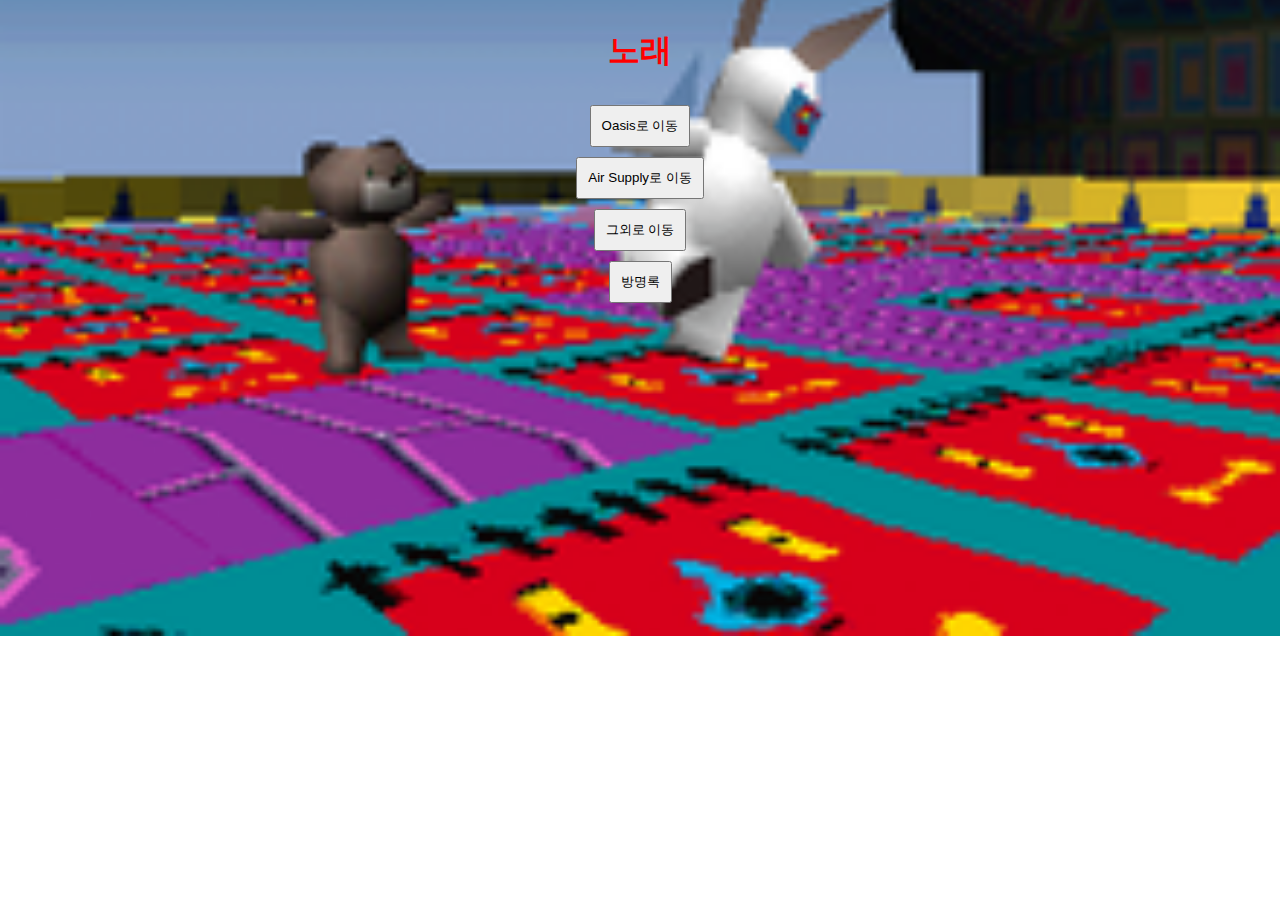
<file: index.html>
<!DOCTYPE html>
<html lang="en">
<head>
    <meta charset="UTF-8">
    <meta name="viewport" content="width=device-width, initial-scale=1.0">
    <title>노래</title>
    <link rel="stylesheet" href="styles.css">
</head>
<body>

    <h1>노래</h1>

    <!-- Oasis -->
    <a href="page1.html"><button>Oasis로 이동</button></a>

    <!-- Air Supply -->
    <a href="page2.html"><button>Air Supply로 이동</button></a>

    <!-- 그외 -->
    <a href="page3.html"><button>그외로 이동</button></a>
    <a href="guestbook.html"><button>방명록</button></a>

</body>
</html>
</file>
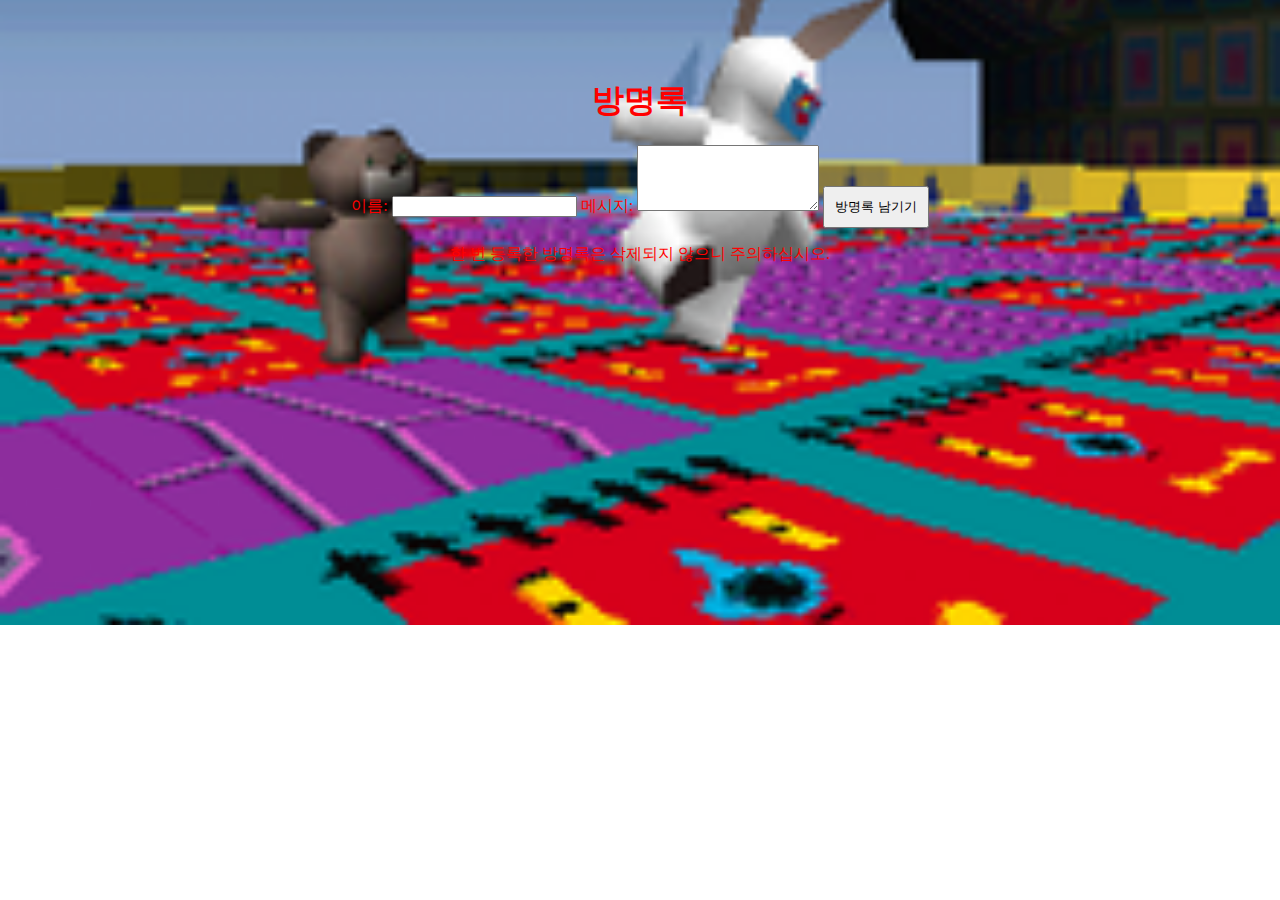
<file: guestbook.html>
<!DOCTYPE html>
<html lang="en">
<head>
    <meta charset="UTF-8">
    <meta name="viewport" content="width=device-width, initial-scale=1.0">
    <title>방명록</title>
    <link rel="stylesheet" href="styles.css">
</head>
<body>

    <div class="content">
        <h1>방명록</h1>
        
        <form id="guestbookForm">
            <label for="name">이름:</label>
            <input type="text" id="name" name="name" required>

            <label for="message">메시지:</label>
            <textarea id="message" name="message" rows="4" required></textarea>

            <button type="button" onclick="submitGuestbook()">방명록 남기기</button>
        </form>

        <ul id="guestbookList">
            <!-- 방명록이 나타날 곳 -->
        </ul>


    <p>한 번 등록한 방명록은 삭제되지 않으니 주의하십시오.</p>
    </div>

    <script>
        function submitGuestbook() {
            // 폼에서 입력된 값 가져오기
            const nameInput = document.getElementById('name');
            const messageInput = document.getElementById('message');
            const name = nameInput.value;
            const message = messageInput.value;

            // 방명록 리스트에 추가
            const guestbookList = document.getElementById('guestbookList');
            const listItem = document.createElement('li');
            listItem.innerHTML = `<strong>${name}:</strong> ${message}`;
            guestbookList.appendChild(listItem);

            // 폼 초기화
            nameInput.value = '';
            messageInput.value = '';
        }
    </script>

</body>
</html>
</file>
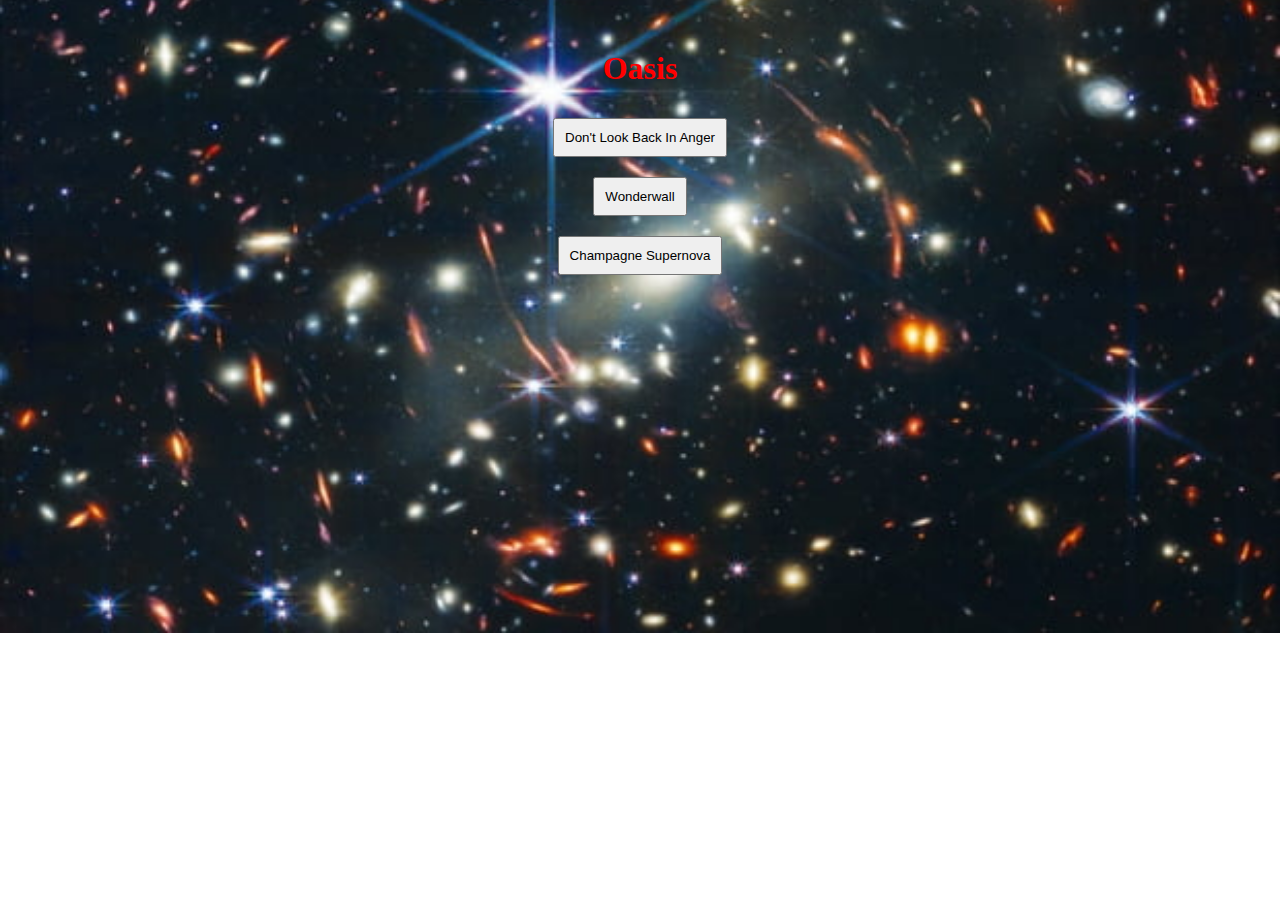
<file: page1.html>
<!DOCTYPE html>
<html lang="en">
<head>
    <meta charset="UTF-8">
    <meta name="viewport" content="width=device-width, initial-scale=1.0">
    <title>Oasis</title>
    <link rel="stylesheet" href="styles_page1.css"> <!-- 페이지 1 전용 스타일 시트 -->
</head>
<body class="page1"> <!-- 페이지 1을 식별하기 위한 클래스 추가 -->

    <div class="content">
        <h1>Oasis</h1>

        <!-- 랜덤으로 선택된 여러 개의 유튜브 링크를 표시 -->
        <ul>
            <li><button onclick="window.location.href='https://youtu.be/r8OipmKFDeM?si=t_P-Y-NKgwCPbstw'">Don't Look Back In Anger</button></li>
            <li><button onclick="window.location.href='https://youtu.be/6hzrDeceEKc?si=k8WeJ1eOCNS8E97V'">Wonderwall</button></li>
            <li><button onclick="window.location.href='https://youtu.be/-cJauX_q6wI?si=7_TSPfY5Y1w3ckd9'">Champagne Supernova</button></li>
            <!-- 필요에 따라 더 많은 유튜브 링크 추가 -->
        </ul>
    </div>

</body>
</html>
</file>
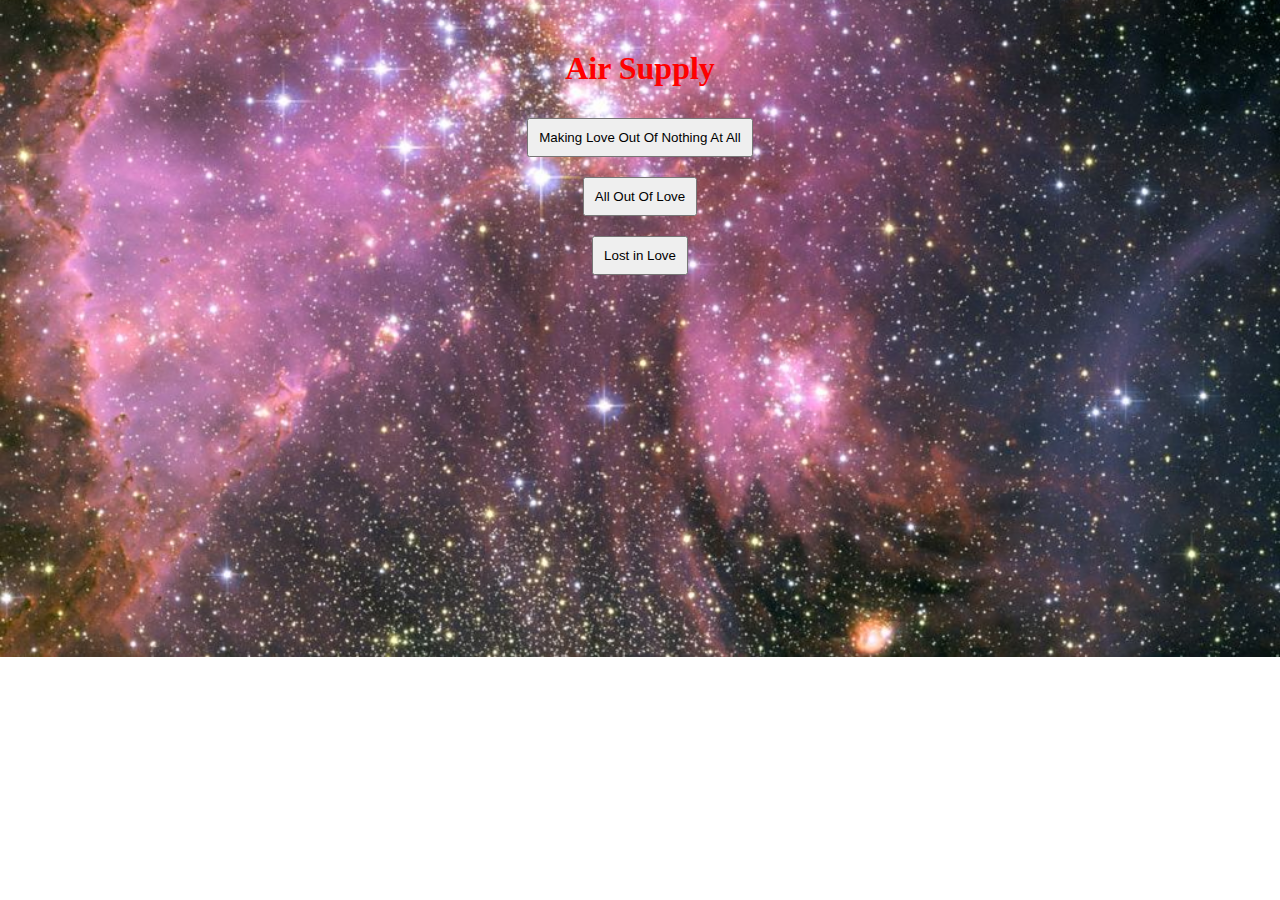
<file: page2.html>
<!DOCTYPE html>
<html lang="en">
<head>
    <meta charset="UTF-8">
    <meta name="viewport" content="width=device-width, initial-scale=1.0">
    <title>Air Supply</title>
    <link rel="stylesheet" href="styles_page2.css"> <!-- 페이지 2 전용 스타일 시트 -->
</head>
<body class="page2"> <!-- 페이지 2을 식별하기 위한 클래스 추가 -->

    <div class="content">
        <h1>Air Supply</h1>

    <!-- 랜덤으로 선택된 여러 개의 유튜브 링크를 표시 -->
    <ul>
        <li><button onclick="https://youtu.be/JMKi9qVrGWM?si=cPGF3XcFBc-bIUcR">Making Love Out Of Nothing At All</button></li>
        <li><button onclick="https://youtu.be/3LqEPkxZqbI?si=vf9KLcOsGEpkNXAF">All Out Of Love</button></li>
        <li><button onclick="https://youtu.be/z72waY0sCuM?si=anDO69NalGKnW25I">Lost in Love</button></li>
        <!-- 필요에 따라 더 많은 유튜브 링크 추가 -->
    </ul>

</body>
</html>
</file>
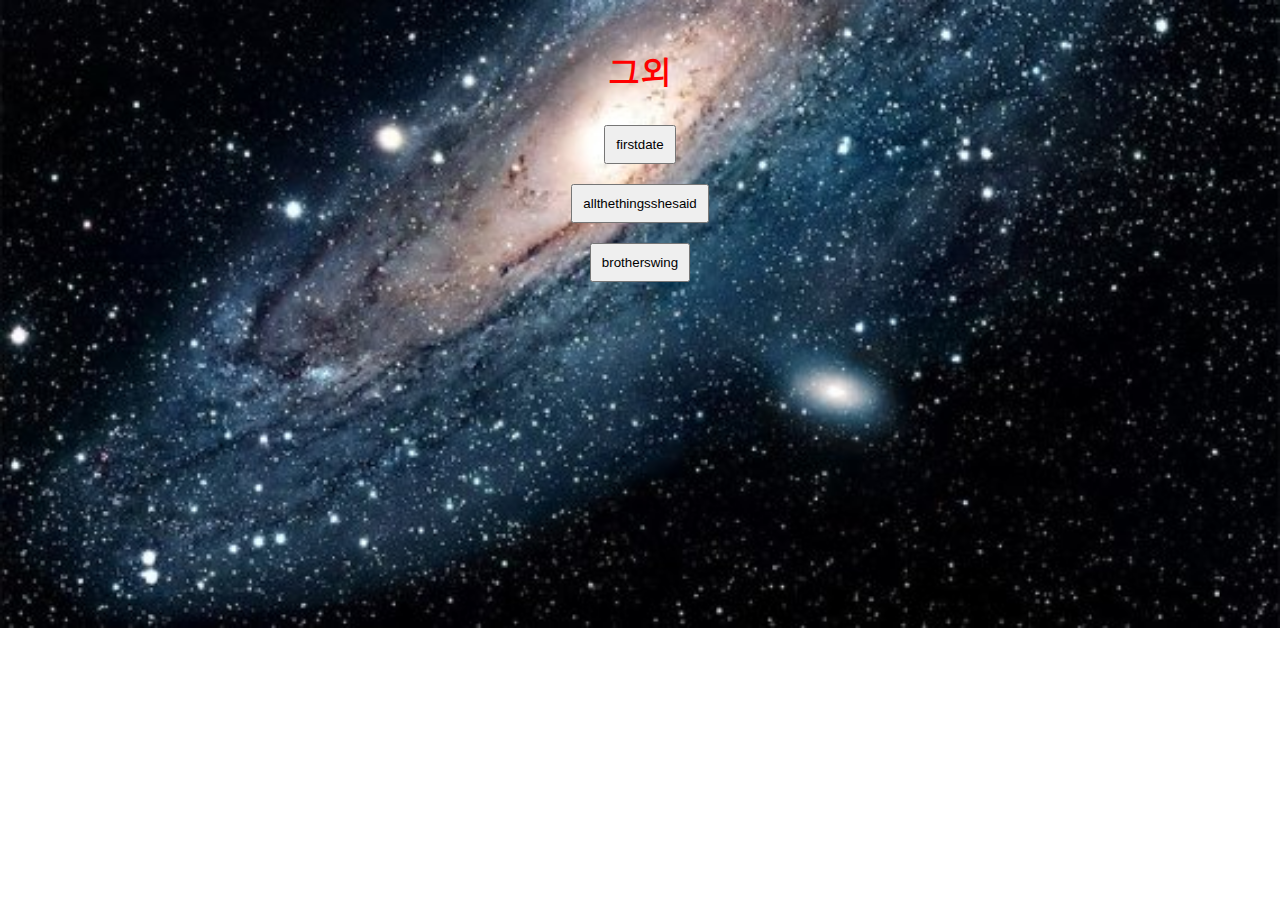
<file: page3.html>
<!DOCTYPE html>
<!DOCTYPE html>
<html lang="en">
<head>
    <meta charset="UTF-8">
    <meta name="viewport" content="width=device-width, initial-scale=1.0">
    <title>그외</title>
    <link rel="stylesheet" href="styles_page3.css"> <!-- 페이지 3 전용 스타일 시트 -->
</head>
<body class="page3"> <!-- 페이지 3을 식별하기 위한 클래스 추가 -->

    <div class="content">
        <h1>그외</h1>


    <!-- 랜덤으로 선택된 여러 개의 유튜브 링크를 표시 -->
    <ul>
        <li><button onclick="https://youtu.be/vVy9Lgpg1m8?si=bj2JLY_AG4USbnbf">firstdate</button></li>
        <li><button onclick="https://youtu.be/8mGBaXPlri8?si=HvtsO6nxnccOavoZ">allthethingsshesaid</button></li>
        <li><button onclick="https://youtu.be/JpxLaTsylBU?si=OrsXnXrniuxKR4rV">brotherswing</button></li>
        <!-- 필요에 따라 더 많은 유튜브 링크 추가 -->
    </ul>

</body>
</html>
</file>
<file: styles.css>
body {
    /* 배경 사진 URL을 수정하세요. */
    background-image: url('LSD_screenshot.png');
    /* 배경 사진을 반복하지 않도록 설정합니다. */
    background-repeat: no-repeat;
    /* 배경 사진이 화면을 가득 채우도록 설정합니다. */
    background-size: cover;
    /* 배경 사진의 위치를 가운데 정렬합니다. */
    background-position: center;
    /* 세로 방향과 가로 방향에 대해 가운데 정렬합니다. */
    display: flex;
    flex-direction: column;
    justify-content: center;
    align-items: center;
    /* 글자 색상을 지정합니다. */
    color: rgb(255, 0, 0);
}

.content {
    /* 추가적인 스타일을 지정할 수 있습니다. */
    text-align: center;
    margin-top: 50px; /* 필요에 따라 조절하세요. */
}

h1 {
    /* 추가적인 스타일을 지정할 수 있습니다. */
    font-size: 2em;
}

ul {
    /* 추가적인 스타일을 지정할 수 있습니다. */
    list-style: none;
    padding: 0;
}

li {
    /* 추가적인 스타일을 지정할 수 있습니다. */
    margin: 10px 0;
}

button {
    /* 추가적인 스타일을 지정할 수 있습니다. */
    padding: 10px;
    margin-top: 10px;
}
</file>
<file: styles_page1.css>
body.page1 {
    /* 페이지 1의 배경 이미지 URL을 수정하세요. */
    background-image: url('AA.30995773.1.jpg');
    /* 필요에 따라 추가적인 배경 스타일을 설정하세요. */
    background-repeat: no-repeat;
    background-size: cover;
    background-position: center;
    /* 추가적인 스타일을 지정하세요. */
    color: rgb(255, 0, 0);
}

.content {
    /* 추가적인 스타일을 지정할 수 있습니다. */
    text-align: center;
    margin-top: 50px; /* 필요에 따라 조절하세요. */
}

h1 {
    /* 추가적인 스타일을 지정할 수 있습니다. */
    font-size: 2em;
}

ul {
    /* 추가적인 스타일을 지정할 수 있습니다. */
    list-style: none;
    padding: 0;
}

li {
    /* 추가적인 스타일을 지정할 수 있습니다. */
    margin: 10px 0;
}

button {
    /* 추가적인 스타일을 지정할 수 있습니다. */
    padding: 10px;
    margin-top: 10px;
}
</file>
<file: styles_page2.css>
body.page2 {
    /* 페이지 2의 배경 이미지 URL을 수정하세요. */
    background-image: url('a56834ece5eec8135f4479dcb5ea9df9.jpg');
    /* 필요에 따라 추가적인 배경 스타일을 설정하세요. */
    background-repeat: no-repeat;
    background-size: cover;
    background-position: center;
    /* 추가적인 스타일을 지정하세요. */
    color: rgb(255, 0, 0);
}

.content {
    /* 추가적인 스타일을 지정할 수 있습니다. */
    text-align: center;
    margin-top: 50px; /* 필요에 따라 조절하세요. */
}

h1 {
    /* 추가적인 스타일을 지정할 수 있습니다. */
    font-size: 2em;
}

ul {
    /* 추가적인 스타일을 지정할 수 있습니다. */
    list-style: none;
    padding: 0;
}

li {
    /* 추가적인 스타일을 지정할 수 있습니다. */
    margin: 10px 0;
}

button {
    /* 추가적인 스타일을 지정할 수 있습니다. */
    padding: 10px;
    margin-top: 10px;
}
</file>
<file: styles_page3.css>
body.page3 {
    /* 페이지 3의 배경 이미지 URL을 수정하세요. */
    background-image: url('4742aebeff764dbcb3dbb3dcda95ce26.jpg');
    /* 필요에 따라 추가적인 배경 스타일을 설정하세요. */
    background-repeat: no-repeat;
    background-size: cover;
    background-position: center;
    /* 추가적인 스타일을 지정하세요. */
    color: rgb(255, 0, 0);
}

.content {
    /* 추가적인 스타일을 지정할 수 있습니다. */
    text-align: center;
    margin-top: 50px; /* 필요에 따라 조절하세요. */
}

h1 {
    /* 추가적인 스타일을 지정할 수 있습니다. */
    font-size: 2em;
}

ul {
    /* 추가적인 스타일을 지정할 수 있습니다. */
    list-style: none;
    padding: 0;
}

li {
    /* 추가적인 스타일을 지정할 수 있습니다. */
    margin: 10px 0;
}

button {
    /* 추가적인 스타일을 지정할 수 있습니다. */
    padding: 10px;
    margin-top: 10px;
}
</file>
